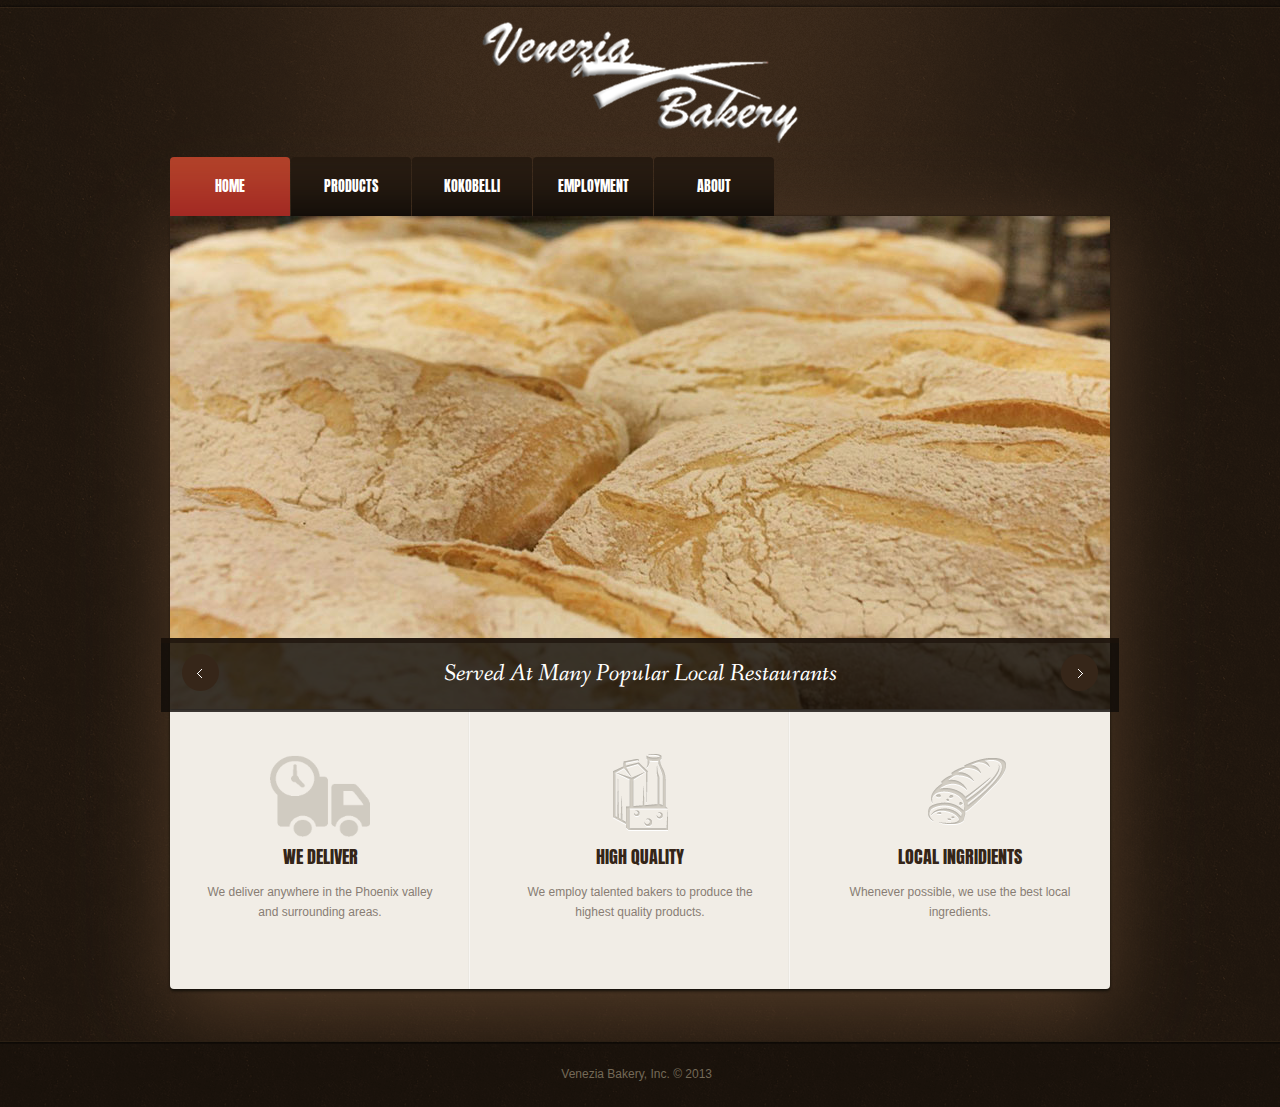
<file: WebContent/index.html>
<!DOCTYPE html>
<html lang="en">
	<head>
		<title>Venezia Bakery - Home</title>
		<meta charset="utf-8">
		<meta name="viewport" content="width=device-width; initial-scale=1.0">
		<link rel="stylesheet" href="css/style.css" type="text/css" media="screen">
		<link rel="icon" href="images/favicon.ico" type="image/x-icon">
		<link rel="shortcut icon" href="images/favicon.ico" type="image/x-icon" />
		<script src="js/jquery-1.7.1.min.js"></script>
		<script src="js/superfish.js"></script>
		<script src="js/hoverSprite.js"></script>
		<script src="js/jquery.flexslider-min.js"></script>
		<script src="js/FF-cash.js"></script>
		<script src="js/jquery.easing.1.3.js"></script>
		<script src="js/max-height.js"></script>
		<script src="js/script.js"></script>
		<script type="text/javascript">
			$(window).load(function() {
				$('.flexslider').flexslider();
			});

		</script>

		<!--[if lt IE 8]>
		<div style=' clear: both; text-align:center; position: relative;'>
		<a href="http://windows.microsoft.com/en-US/internet-explorer/products/ie/home?ocid=ie6_countdown_bannercode">
		<img src="http://storage.ie6countdown.com/assets/100/images/banners/warning_bar_0000_us.jpg" border="0" height="42" width="820" alt="You are using an outdated browser. For a faster, safer browsing experience, upgrade for free today." />
		</a>
		</div>
		<![endif]-->
		<!--[if lt IE 9]>
		<script src="js/html5.js"></script>
		<link rel="stylesheet" href="css/ie.css">
		<![endif]-->
	</head>
	<body id="page1">
		<div class="bg-main">
			<div class="main-glow">
				<!--======================== header ===========================-->
				<header>
					<div class="main ">
						<!--======================== logo ============================-->
						<h1><a href="index.html">Venezia Bakery</a></h1>
						<div class="row-nav">
							<!--======================== menu ============================-->
							<nav>
								<ul class="sf-menu responsive-menu">
									<li class="current">
										<a href="index.html">home</a>
									</li>
									<li>
										<a href="#">products</a>
										<ul>
											<li>
												<a href="artisan.html">artisan</a>
											</li>
											<li>
												<a href="breads.html">breads</a>
											</li>
											<li>
												<a href="bagels.html">bagels</a>
											</li>
											<li class="last-item">
												<a href="pastries.html">pastries</a>
											</li>
										</ul>
									</li>
									<li>
										<a class="last-item" href="kokobelli.html">kokobelli</a>
									</li>									
									<li>
										<a href="employment.html">employment</a>
									</li>
									<li>
										<a href="about.html">about</a>
									</li>
								</ul>
							</nav>


							<div class="clear"> </div>
						</div>

						<!--======================== slider ===========================-->

						<div class="flexslider box-sh">
							<ul class="slides">
								<li>
									<img src="images/bread/slide-1.jpg" alt="" />
									<div class="flex-caption">
										<span>Served At Many Popular Local Restaurants</span>
									</div>
								</li>
								<li>
									<img src="images/bread/slide-2.jpg"  alt=""/>
									<div class="flex-caption">
										<span>Artisan Products Made With Local Ingredients</span>
									</div>
								</li>
								<li>
									<img src="images/bread/slide-4.jpg" alt="" />
									<div class="flex-caption">
										<span>Baked Fresh Daily</span>
									</div>
								</li>
							</ul>

						</div>
					</div>
				</header>
				
				<!--======================== content ===========================-->
				<section id="content">
					<div class="container_12 clearfix">
						<article class="grid_12">
							<div class="row-1">
								<div class="wrapper">
									<article class="grid_4 alpha maxheight">
										<div class="box-1 ">
											<figure><img src="images/page1-img8.png" width="100" height="92" alt="" />
											</figure>
											<h4>we deliver</h4>
											<p>
												We deliver anywhere in the Phoenix valley and surrounding areas.
											</p>
										</div>
									</article>
									<article class="grid_4 maxheight">
										<div class="box-1 ">
											<figure><img src="images/page1-img2.gif " alt="" />
											</figure>
											<h4>high quality</h4>
											<p>
												We employ talented bakers to produce the highest quality products.
											</p>
										</div>
									</article>
									<article class="grid_4 omega maxheight">
										<div class="box-1  last ">
											<figure><img src="images/page1-img3.gif " alt="" />
											</figure>
											<h4>local ingridients</h4>
											<p>
												Whenever possible, we use the best local ingredients.
											</p>
										</div>
									</article>
								</div>
							</div>
						</article>
						<div class="clear"></div>
					</div>
				</section>
			</div>
		</div>
		<!--======================== footer ===========================-->
		<footer>
			<div class="main">
				<div class="privacy">
					Venezia Bakery, Inc. &copy; 2013 &nbsp;<!-- <a href="index-6.html">Privacy Policy</a>&nbsp; {%FOOTER_LINK} -->
				</div>
			</div>
		</footer>

	</body>
</html>
</file>
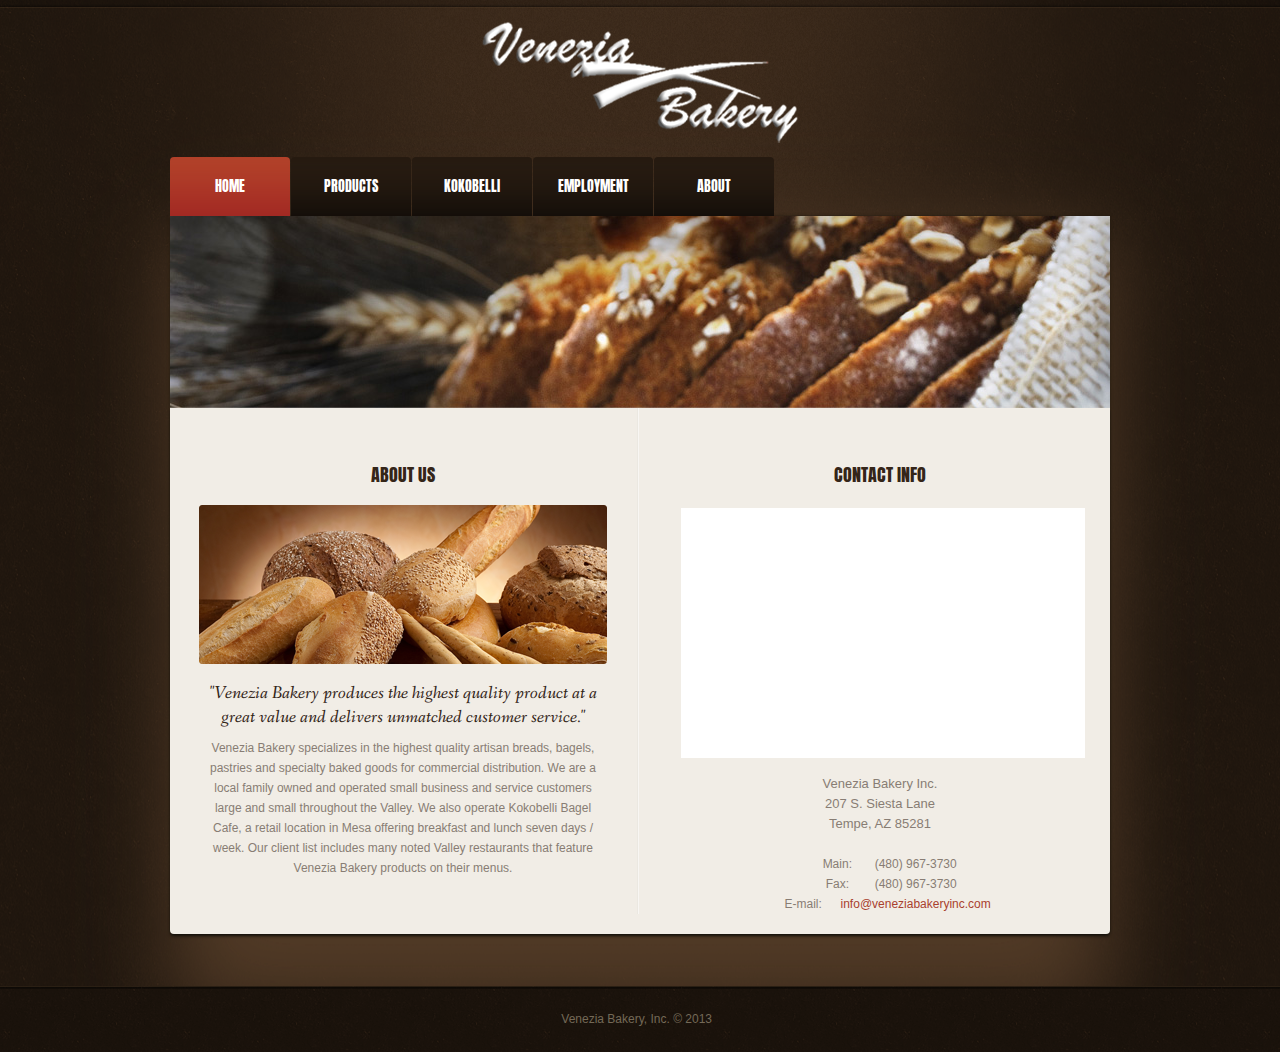
<file: WebContent/about.html>
<!DOCTYPE html>
<html lang="en">
	<head>
		<title>Venezia Bakery - About</title>
		<meta charset="utf-8">
		<meta name="viewport" content="width=device-width; initial-scale=1.0">
		<link rel="stylesheet" href="css/style.css" type="text/css" media="screen">
		<link rel="icon" href="images/favicon.ico" type="image/x-icon">
		<link rel="shortcut icon" href="images/favicon.ico" type="image/x-icon" />
		<script src="js/jquery-1.7.1.min.js"></script>
		<script src="js/superfish.js"></script>
		<script src="js/hoverSprite.js"></script>
		<script src="js/jquery.easing.1.3.js"></script>
		<script src="js/FF-cash.js"></script>
		<script src="js/script.js"></script>


		<!--[if lt IE 8]>
		<div style=' clear: both; text-align:center; position: relative;'>
		<a href="http://windows.microsoft.com/en-US/internet-explorer/products/ie/home?ocid=ie6_countdown_bannercode">
		<img src="http://storage.ie6countdown.com/assets/100/images/banners/warning_bar_0000_us.jpg" border="0" height="42" width="820" alt="You are using an outdated browser. For a faster, safer browsing experience, upgrade for free today." />
		</a>
		</div>
		<![endif]-->
		<!--[if lt IE 9]>
		<script src="js/html5.js"></script>
		<link rel="stylesheet" href="css/ie.css">
		<![endif]-->
	</head>
	<body id="page2">
		<div class="bg-main">
			<div class="main-glow">
				<!--======================== header ===========================-->
				<header>
					<div class="main ">
						<!--======================== logo ============================-->
						<h1><a href="index.html">Venezia Bakery</a></h1>
						<div class="row-nav">
							<!--======================== menu ============================-->
							<nav>
								<ul class="sf-menu responsive-menu">
									<li class="current">
										<a href="index.html">home</a>
									</li>
									<li>
										<a href="#">products</a>
										<ul>
											<li>
												<a href="artisan.html">artisan</a>
											</li>
											<li>
												<a href="breads.html">breads</a>
											</li>
											<li>
												<a href="bagels.html">bagels</a>
											</li>
											<li class="last-item">
												<a href="pastries.html">pastries</a>
											</li>
										</ul>
									</li>
									<li>
										<a class="last-item" href="kokobelli.html">kokobelli</a>
									</li>									
									<li>
										<a href="employment.html">employment</a>
									</li>
									<li>
										<a href="about.html">about</a>
									</li>
								</ul>
							</nav>


							<div class="clear"></div>
						</div>

						<!--======================== img-subpages ===========================-->
						<figure class="box-sh img-subp"><img src="images/img-subpages.jpg" alt="" />
						</figure>
					</div>
				</header>

				<!--======================== content ===========================-->
				<section id="content">
					<div class="container_12 clearfix">
						<article class="grid_12">
							<div class="row-1">
								<div class="wrapper border-vert1 padd-2">
									<article class="grid_6 alpha">
										<div class="inner-1 aligncenter">
											<h4>ABOUT US</h4>
											<figure class=""><img src="images/page2-img1.png " alt="" />
											</figure>
											<div class="inner-2">
												<blockquote class="quote1 p16">
													"Venezia Bakery produces the highest quality product at a great value and delivers unmatched customer service."
												</blockquote>
												<p> Venezia Bakery specializes in the highest quality artisan breads, bagels, pastries and specialty baked goods for commercial distribution. We are a local family owned and operated small business and service customers large and small throughout the Valley. We also operate Kokobelli Bagel Cafe, a retail location in Mesa offering breakfast and lunch seven days / week. Our client list includes many noted Valley restaurants that feature Venezia Bakery products on their menus.
												</p>
											</div>
										</div>
									</article>
									<article class="grid_6 omega">
										<div class="aligncenter">
											<h4>contact info</h4>
										</div>
										<div class="map">
											<iframe src="https://maps.google.com/maps?f=q&amp;source=s_q&amp;hl=en&amp;geocode=&amp;q=Venezia+Bakery,+207+S+Siesta+Ln,+Tempe,+AZ&amp;aq=&amp;sll=33.428038,-111.893508&amp;sspn=0.010387,0.011555&amp;t=m&amp;ie=UTF8&amp;hq=Venezia+Bakery,&amp;hnear=207+S+Siesta+Ln,+Tempe,+Arizona+85281&amp;ll=33.428038,-111.893508&amp;spn=0.006295,0.006295&amp;output=embed&iwloc=near"></iframe>
										</div>
										<dl class="address">
											<dt>
												Venezia Bakery Inc.
												<br>
												207 S. Siesta Lane
												<br>
												Tempe, AZ 85281
											</dt>
											<dd>
												<span>Main:</span> (480) 967-3730
											</dd>
											<dd>
												<span>Fax:</span> (480) 967-3730
											</dd>
											<dd>
												<span>E-mail:</span> <a class="mail-1" href="#">info@veneziabakeryinc.com</a>
											</dd>
										</dl>
									</article>
								</div>
							</div>
						</article>
						<div class="clear"></div>			
					</div>
				</section>
			</div>
		</div>
		<!--======================== footer ===========================-->
		<footer>
			<div class="main">
				<div class="privacy">
					Venezia Bakery, Inc. &copy; 2013 &nbsp;<!-- <a href="index-6.html">Privacy Policy</a>&nbsp; {%FOOTER_LINK} -->
				</div>
			</div>
		</footer>

	</body>
</html>
</file>
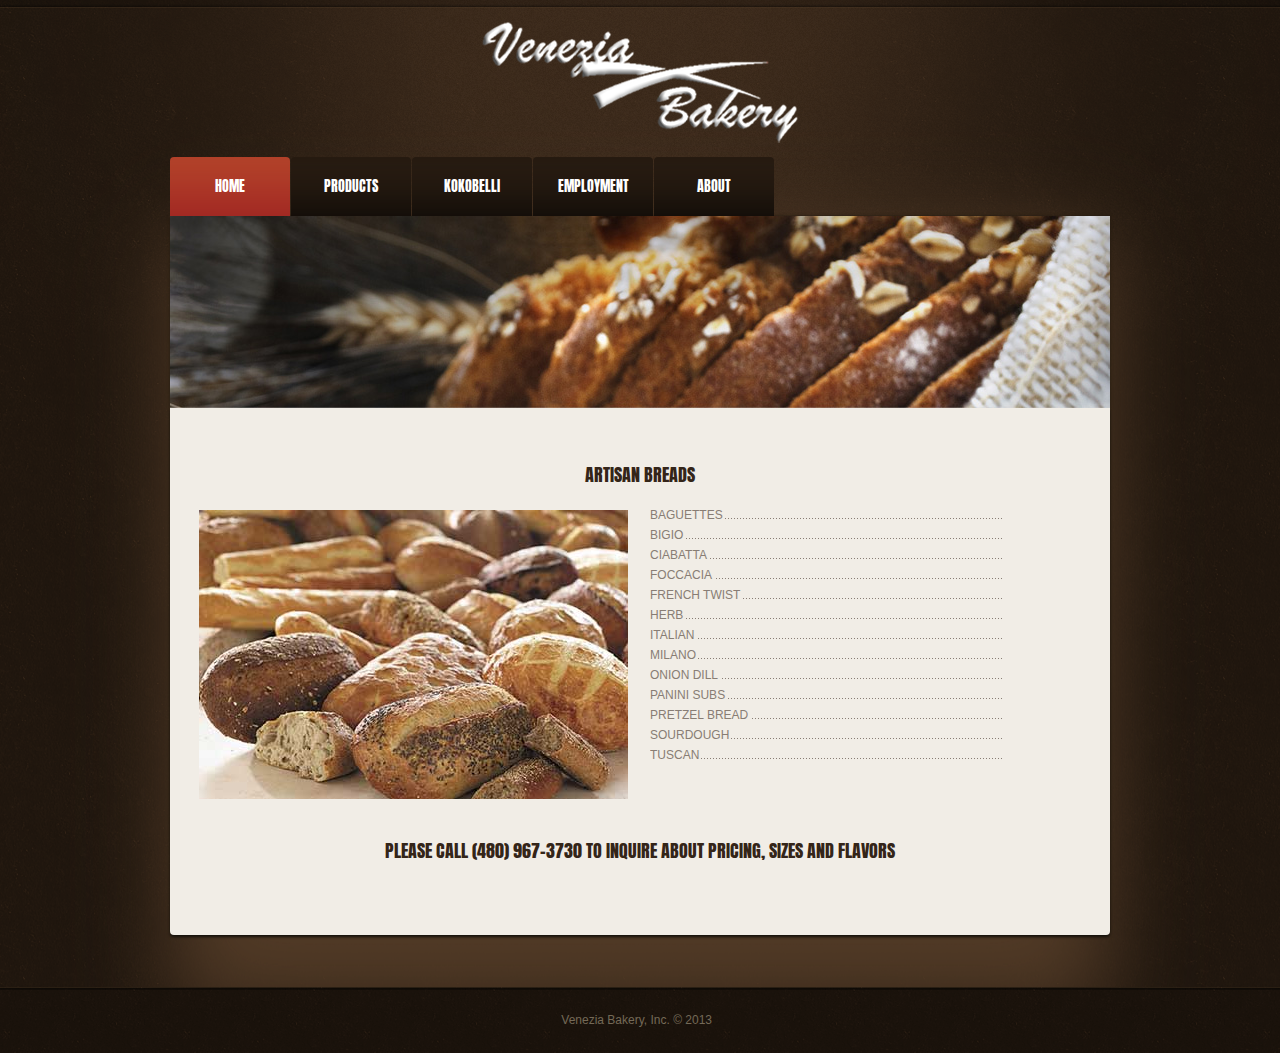
<file: WebContent/artisan.html>
<!DOCTYPE html>
<html lang="en">
	<head>
		<title>Venezia Bakery - Artisan Breads</title>
		<meta charset="utf-8">
		<meta name="viewport" content="width=device-width; initial-scale=1.0">
		<link rel="stylesheet" href="css/style.css" type="text/css" media="screen">
		<link rel="icon" href="images/favicon.ico" type="image/x-icon">
		<link rel="shortcut icon" href="images/favicon.ico" type="image/x-icon" />
		<script src="js/jquery-1.7.1.min.js"></script>
		<script src="js/superfish.js"></script>
		<script src="js/hoverSprite.js"></script>
		<script src="js/jquery.easing.1.3.js"></script>
		<script src="js/FF-cash.js"></script>
		<script src="js/script.js"></script>

		<!--[if lt IE 8]>
		<div style=' clear: both; text-align:center; position: relative;'>
		<a href="http://windows.microsoft.com/en-US/internet-explorer/products/ie/home?ocid=ie6_countdown_bannercode">
		<img src="http://storage.ie6countdown.com/assets/100/images/banners/warning_bar_0000_us.jpg" border="0" height="42" width="820" alt="You are using an outdated browser. For a faster, safer browsing experience, upgrade for free today." />
		</a>
		</div>
		<![endif]-->
		<!--[if lt IE 9]>
		<script src="js/html5.js"></script>
		<link rel="stylesheet" href="css/ie.css">
		<![endif]-->
	</head>
	<body id="page3">
		<div class="bg-main">
			<div class="main-glow">
				<!--======================== header ===========================-->
				<header>
					<div class="main ">
						<!--======================== logo ============================-->
						<h1><a href="index.html">Venezia Bakery</a></h1>
						<div class="row-nav">
							<!--======================== menu ============================-->
							<nav>
								<ul class="sf-menu responsive-menu">
									<li class="current">
										<a href="index.html">home</a>
									</li>
									<li>
										<a href="#">products</a>
										<ul>
											<li>
												<a href="artisan.html">artisan</a>
											</li>
											<li>
												<a href="breads.html">breads</a>
											</li>
											<li>
												<a href="bagels.html">bagels</a>
											</li>
											<li class="last-item">
												<a href="pastries.html">pastries</a>
											</li>
										</ul>
									</li>
									<li>
										<a class="last-item" href="kokobelli.html">kokobelli</a>
									</li>									
									<li>
										<a href="employment.html">employment</a>
									</li>
									<li>
										<a href="about.html">about</a>
									</li>
								</ul>
							</nav>


							<div class="clear"></div>
						</div>

						<!--======================== img-subpages ===========================-->
						<figure class="box-sh img-subp"><img src="images/img-subpages.jpg" alt="" />
						</figure>
					</div>
				</header>

				<!--======================== content ===========================-->
				<section id="content">
					<div class="container_12 clearfix">
						<article class="grid_12">
							<div class="row-1">
								<div class="main aligncenter padd-2">
									<h4>ARTISAN BREADS</h4>
								</div>
								<div class="wrapper ">
									<article class="grid_6 alpha">
										<figure class="inner-4"><img src="images/bread/artisan.jpg" alt="" />
										</figure>
									</article>
									<article class="grid_5 omega">
										<div class="inner-5">
											<ul class="list-3">
												<li>
													<strong>BAGUETTES</strong>
												</li>
												<li>
													<strong>BIGIO</strong>
												</li>
												<li>
													<strong>CIABATTA</strong>
												</li>
												<li>
													<strong>FOCCACIA</strong>
												</li>
												<li>
													<strong>FRENCH TWIST</strong>
												</li>												
												<li>
													<strong>HERB</strong>
												</li>
												<li>
													<strong>ITALIAN</strong>
												</li>
												<li>
													<strong>MILANO</strong>
												</li>
												<li>
													<strong>ONION DILL</strong>
												</li>
												<li>
													<strong>PANINI SUBS</strong>
												</li>
												<li>
													<strong>PRETZEL BREAD</strong>
												</li>
												<li>
													<strong>SOURDOUGH</strong>
												</li>
												<li>
													<strong>TUSCAN</strong>
												</li>
											</ul>
										</div>
									</article>
								</div>
								<div class="main aligncenter p20">
									<h4 class="p8">PLEASE CALL (480) 967-3730 TO INQUIRE ABOUT PRICING, SIZES AND FLAVORS</h4>
								</div>
								<div class="clear"></div>
							</div>
						</article>
						<div class="clear"></div>

					</div>
				</section>
			</div>
		</div>
		<!--======================== footer ===========================-->
		<footer>
			<div class="main">
				<div class="privacy">
					Venezia Bakery, Inc. &copy; 2013 &nbsp;<!-- <a href="index-6.html">Privacy Policy</a>&nbsp; {%FOOTER_LINK} -->
				</div>
			</div>
		</footer>
	</body>
</html>
</file>
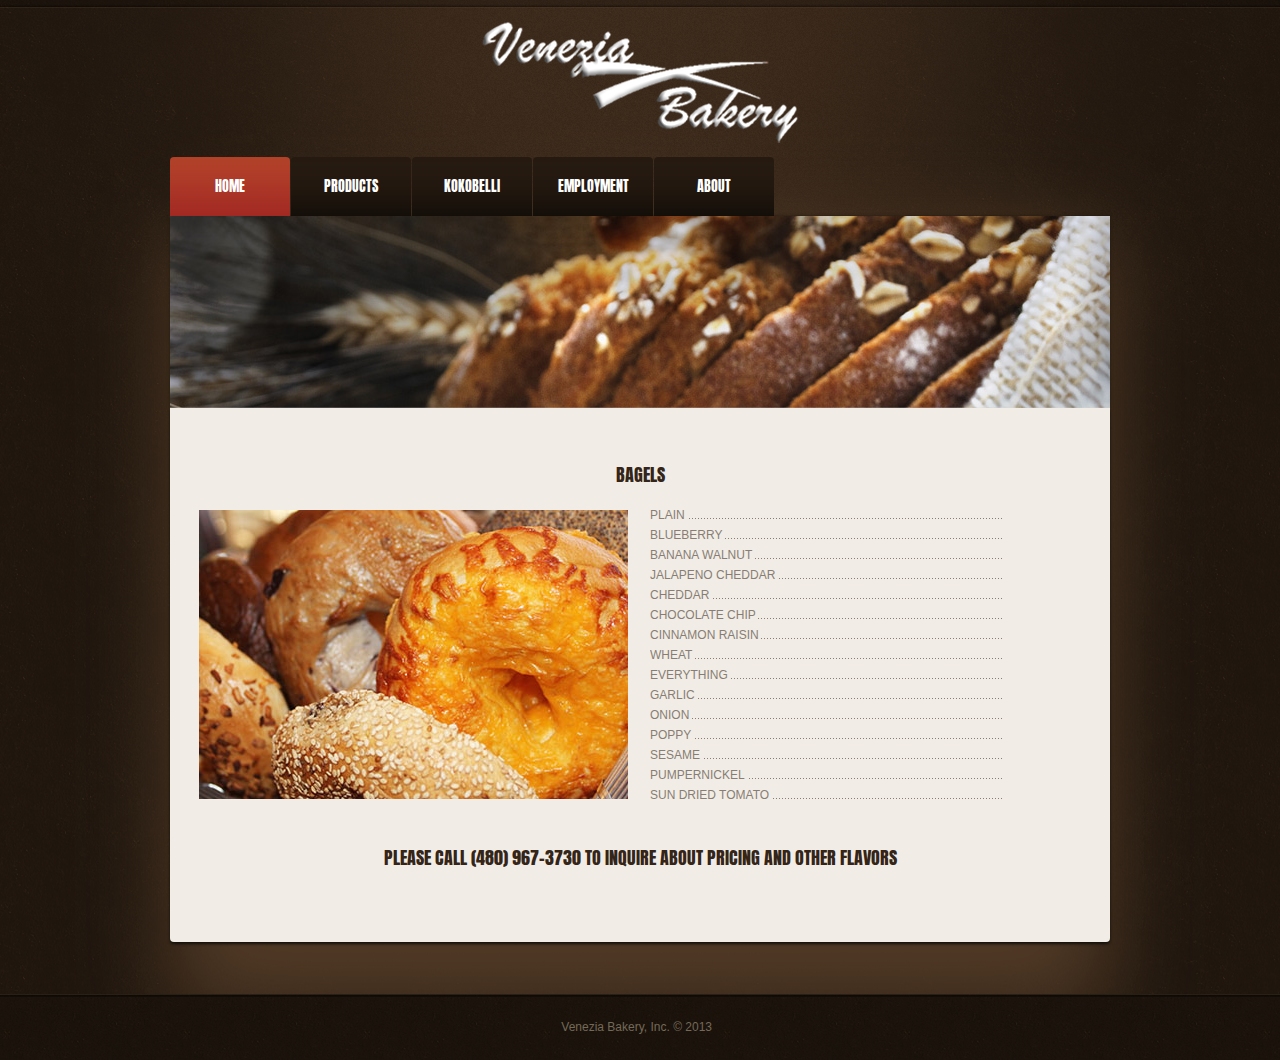
<file: WebContent/bagels.html>
<!DOCTYPE html>
<html lang="en">
	<head>
		<title>Venezia Bakery - Bagles</title>
		<meta charset="utf-8">
		<meta name="viewport" content="width=device-width; initial-scale=1.0">
		<link rel="stylesheet" href="css/style.css" type="text/css" media="screen">
		<link rel="icon" href="images/favicon.ico" type="image/x-icon">
		<link rel="shortcut icon" href="images/favicon.ico" type="image/x-icon" />
		<script src="js/jquery-1.7.1.min.js"></script>
		<script src="js/superfish.js"></script>
		<script src="js/hoverSprite.js"></script>
		<script src="js/jquery.easing.1.3.js"></script>
		<script src="js/FF-cash.js"></script>
		<script src="js/script.js"></script>

		<!--[if lt IE 8]>
		<div style=' clear: both; text-align:center; position: relative;'>
		<a href="http://windows.microsoft.com/en-US/internet-explorer/products/ie/home?ocid=ie6_countdown_bannercode">
		<img src="http://storage.ie6countdown.com/assets/100/images/banners/warning_bar_0000_us.jpg" border="0" height="42" width="820" alt="You are using an outdated browser. For a faster, safer browsing experience, upgrade for free today." />
		</a>
		</div>
		<![endif]-->
		<!--[if lt IE 9]>
		<script src="js/html5.js"></script>
		<link rel="stylesheet" href="css/ie.css">
		<![endif]-->
	</head>
	<body id="page3">
		<div class="bg-main">
			<div class="main-glow">
				<!--======================== header ===========================-->
				<header>
					<div class="main ">
						<!--======================== logo ============================-->
						<h1><a href="index.html">Venezia Bakery</a></h1>
						<div class="row-nav">
							<!--======================== menu ============================-->
							<nav>
								<ul class="sf-menu responsive-menu">
									<li class="current">
										<a href="index.html">home</a>
									</li>
									<li>
										<a href="#">products</a>
										<ul>
											<li>
												<a href="artisan.html">artisan</a>
											</li>
											<li>
												<a href="breads.html">breads</a>
											</li>
											<li>
												<a href="bagels.html">bagels</a>
											</li>
											<li class="last-item">
												<a href="pastries.html">pastries</a>
											</li>
										</ul>
									</li>
									<li>
										<a class="last-item" href="kokobelli.html">kokobelli</a>
									</li>									
									<li>
										<a href="employment.html">employment</a>
									</li>
									<li>
										<a href="about.html">about</a>
									</li>
								</ul>
							</nav>



							<div class="clear"></div>
						</div>

						<!--======================== img-subpages ===========================-->
						<figure class="box-sh img-subp"><img src="images/img-subpages.jpg" alt="" />
						</figure>
					</div>
				</header>

				<!--======================== content ===========================-->
				<section id="content">
					<div class="container_12 clearfix">
						<article class="grid_12">
							<div class="row-1">
								<div class="main aligncenter padd-2">
									<h4>Bagels</h4>
								</div>
								<div class="wrapper ">
									<article class="grid_6 alpha">
										<figure class="inner-4"><img src="images/bread/bagels.jpg" alt="" />
										</figure>
									</article>
									<article class="grid_5 omega">
										<div class="inner-5">
											<ul class="list-3">
												<li>
													<strong>PLAIN</strong>
												</li>
												<li>
													<strong>BLUEBERRY</strong>
												</li>
												<li>
													<strong>BANANA WALNUT</strong>
												</li>
												<li>
													<strong>JALAPENO CHEDDAR</strong>
												</li>
												<li>
													<strong>CHEDDAR</strong>
												</li>
												<li>
													<strong>CHOCOLATE CHIP</strong>
												</li>
												<li>
													<strong>CINNAMON RAISIN</strong>
												</li>
												<li>
													<strong>WHEAT</strong>
												</li>
												<li>
													<strong>EVERYTHING</strong>
												</li>
												<li>
													<strong>GARLIC</strong>
												</li>
												<li>
													<strong>ONION</strong>
												</li>
												<li>
													<strong>POPPY</strong>
												</li>
												<li>
													<strong>SESAME</strong>
												</li>
												<li>
													<strong>PUMPERNICKEL</strong>
												</li>
												<li>
													<strong>SUN DRIED TOMATO</strong>
												</li>
											</ul>
										</div>
									</article>
								</div>
								<div class="main aligncenter p20">
									<h4 class="p8">PLEASE CALL (480) 967-3730 TO INQUIRE ABOUT PRICING AND OTHER FLAVORS</h4>
								</div>
								<div class="clear"></div>
							</div>
						</article>
						<div class="clear"></div>

					</div>
				</section>
			</div>
		</div>
		<!--======================== footer ===========================-->
		<footer>
			<div class="main">
				<div class="privacy">
					Venezia Bakery, Inc. &copy; 2013 &nbsp;<!-- <a href="index-6.html">Privacy Policy</a>&nbsp; {%FOOTER_LINK} -->
				</div>
			</div>
		</footer>
	</body>
</html>
</file>
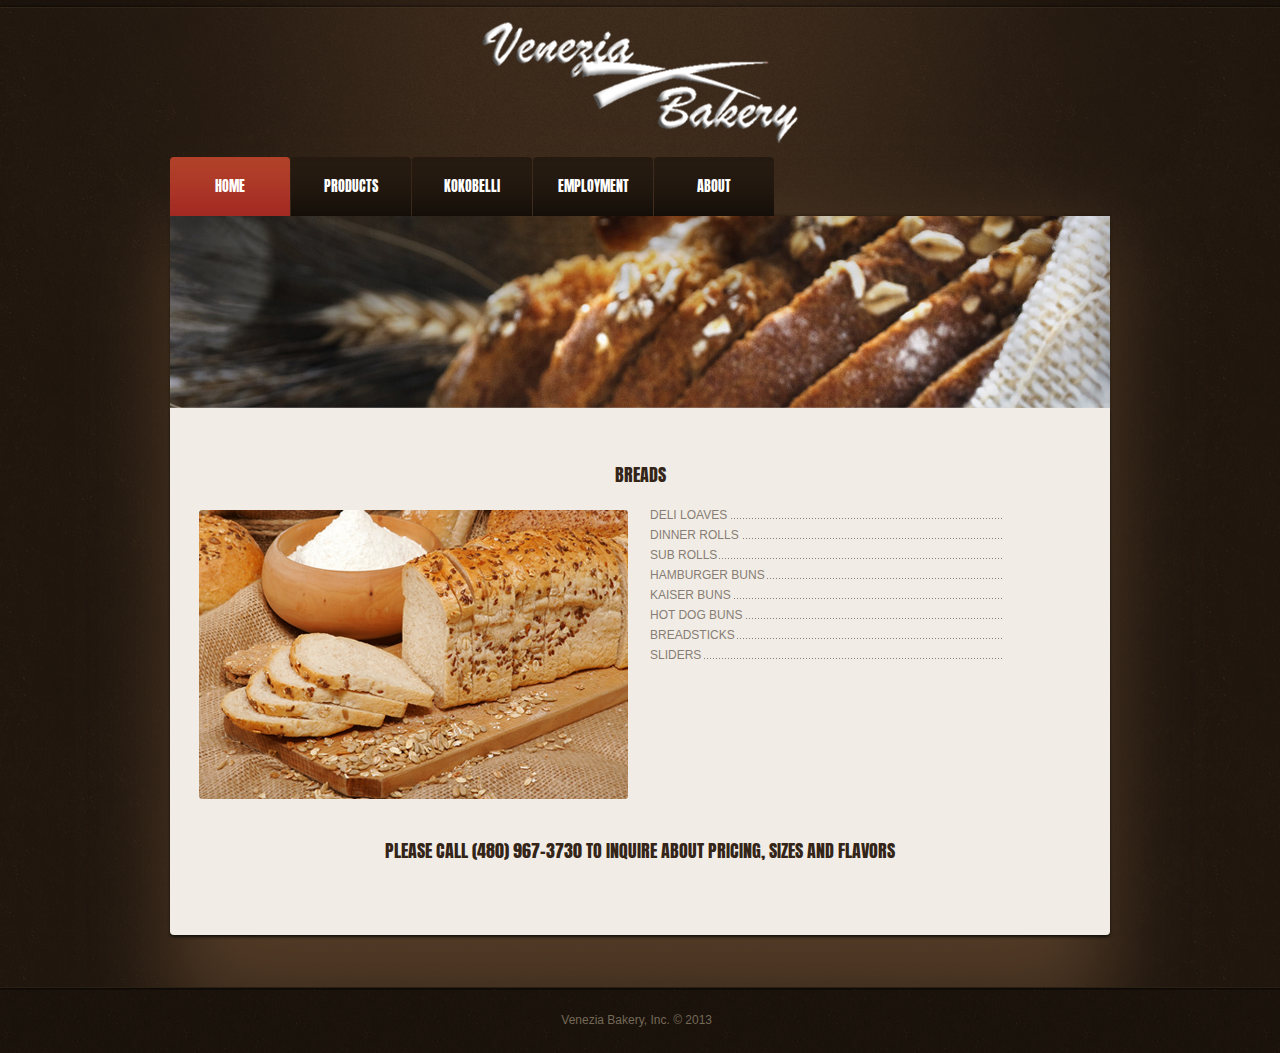
<file: WebContent/breads.html>
<!DOCTYPE html>
<html lang="en">
	<head>
		<title>Venezia Bakery - Breads</title>
		<meta charset="utf-8">
		<meta name="viewport" content="width=device-width; initial-scale=1.0">
		<link rel="stylesheet" href="css/style.css" type="text/css" media="screen">
		<link rel="icon" href="images/favicon.ico" type="image/x-icon">
		<link rel="shortcut icon" href="images/favicon.ico" type="image/x-icon" />
		<script src="js/jquery-1.7.1.min.js"></script>
		<script src="js/superfish.js"></script>
		<script src="js/hoverSprite.js"></script>
		<script src="js/jquery.easing.1.3.js"></script>
		<script src="js/FF-cash.js"></script>
		<script src="js/script.js"></script>

		<!--[if lt IE 8]>
		<div style=' clear: both; text-align:center; position: relative;'>
		<a href="http://windows.microsoft.com/en-US/internet-explorer/products/ie/home?ocid=ie6_countdown_bannercode">
		<img src="http://storage.ie6countdown.com/assets/100/images/banners/warning_bar_0000_us.jpg" border="0" height="42" width="820" alt="You are using an outdated browser. For a faster, safer browsing experience, upgrade for free today." />
		</a>
		</div>
		<![endif]-->
		<!--[if lt IE 9]>
		<script src="js/html5.js"></script>
		<link rel="stylesheet" href="css/ie.css">
		<![endif]-->
	</head>
	<body id="page3">
		<div class="bg-main">
			<div class="main-glow">
				<!--======================== header ===========================-->
				<header>
					<div class="main ">
						<!--======================== logo ============================-->
						<h1><a href="index.html">Venezia Bakery</a></h1>
						<div class="row-nav">
							<!--======================== menu ============================-->
							<nav>
								<ul class="sf-menu responsive-menu">
									<li class="current">
										<a href="index.html">home</a>
									</li>
									<li>
										<a href="#">products</a>
										<ul>
											<li>
												<a href="artisan.html">artisan</a>
											</li>
											<li>
												<a href="breads.html">breads</a>
											</li>
											<li>
												<a href="bagels.html">bagels</a>
											</li>
											<li class="last-item">
												<a href="pastries.html">pastries</a>
											</li>
										</ul>
									</li>
									<li>
										<a class="last-item" href="kokobelli.html">kokobelli</a>
									</li>									
									<li>
										<a href="employment.html">employment</a>
									</li>
									<li>
										<a href="about.html">about</a>
									</li>
								</ul>
							</nav>



							<div class="clear"></div>
						</div>

						<!--======================== img-subpages ===========================-->
						<figure class="box-sh img-subp"><img src="images/img-subpages.jpg" alt="" />
						</figure>
					</div>
				</header>

				<!--======================== content ===========================-->
				<section id="content">
					<div class="container_12 clearfix">
						<article class="grid_12">
							<div class="row-1">
								<div class="main aligncenter padd-2">
									<h4>BREADS</h4>
								</div>
								<div class="wrapper ">
									<article class="grid_6 alpha">
										<figure class="inner-4"><img src="images/page3-img1.png " alt="" />
										</figure>
									</article>
									<article class="grid_5 omega">
										<div class="inner-5">
											<ul class="list-3">
												<li>
													<strong>DELI LOAVES</strong>
												</li>
												<li>
													<strong>DINNER ROLLS</strong>
												</li>
												<li>
													<strong>SUB ROLLS</strong>
												</li>
												<li>
													<strong>HAMBURGER BUNS</strong>
												</li>
												<li>
													<strong>KAISER BUNS</strong>
												</li>
												<li>
													<strong>HOT DOG BUNS</strong>
												</li>
												<li>
													<strong>BREADSTICKS</strong>
												</li>
												<li>
													<strong>SLIDERS</strong>
												</li>
											</ul>
										</div>
									</article>
								</div>
								<div class="main aligncenter p20">
									<h4 class="p8">PLEASE CALL (480) 967-3730 TO INQUIRE ABOUT PRICING, SIZES AND FLAVORS</h4>
								</div>
								<div class="clear"></div>
							</div>
						</article>
						<div class="clear"></div>

					</div>
				</section>
			</div>
		</div>
		<!--======================== footer ===========================-->
		<footer>
			<div class="main">
				<div class="privacy">
					Venezia Bakery, Inc. &copy; 2013 &nbsp;<!-- <a href="index-6.html">Privacy Policy</a>&nbsp; {%FOOTER_LINK} -->
				</div>
			</div>
		</footer>
	</body>
</html>
</file>
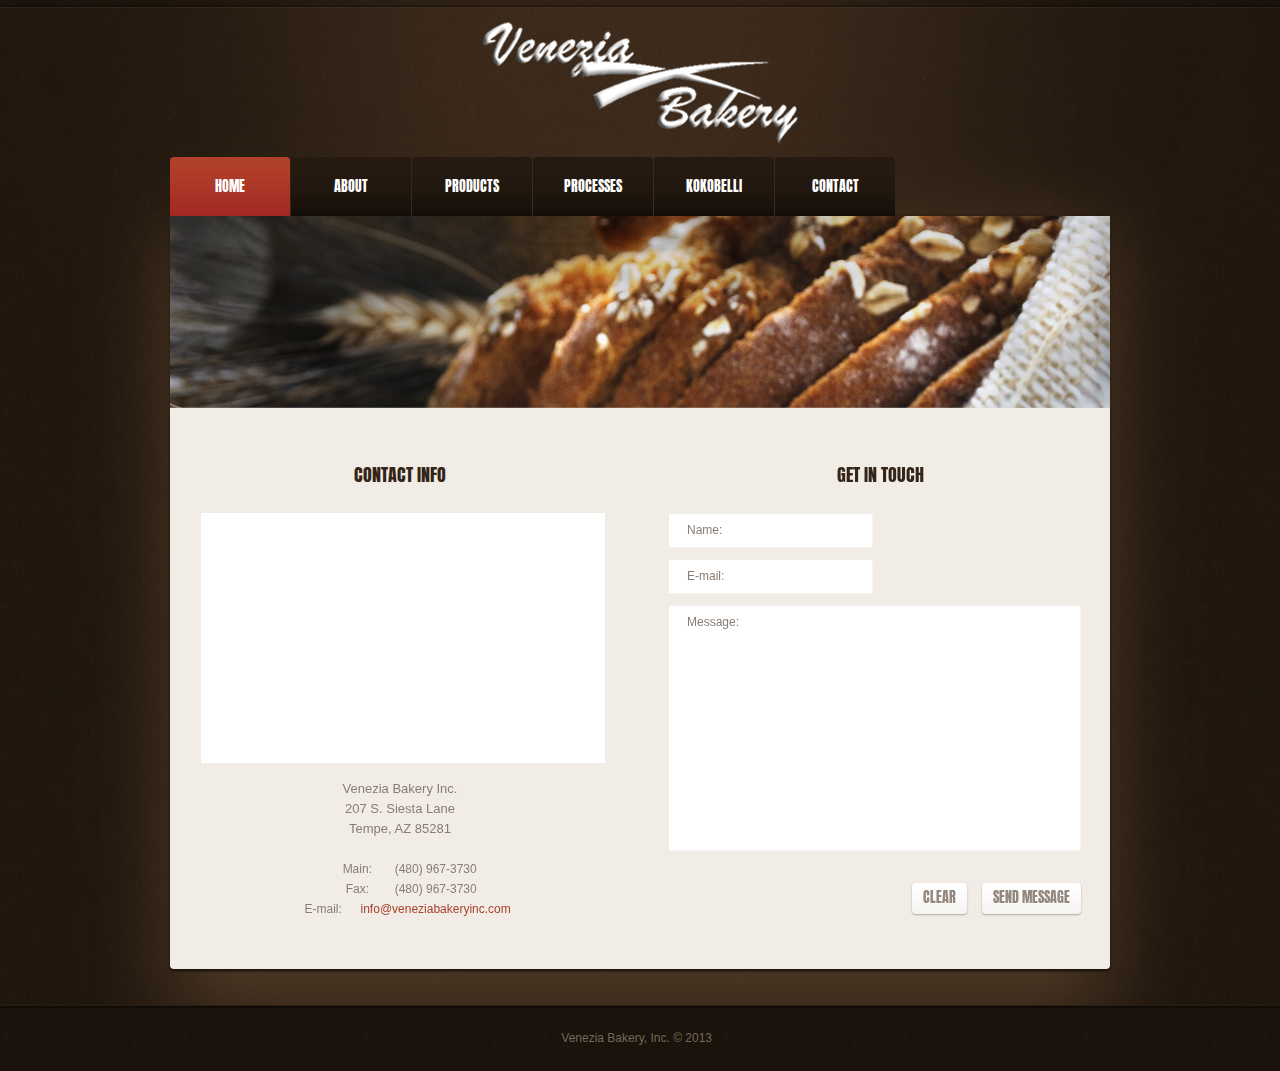
<file: WebContent/contact.html>
<!DOCTYPE html>
<html lang="en">
	<head>
		<title>Venezia Bakery - Contact</title>
		<meta charset="utf-8">
		<meta name="viewport" content="width=device-width; initial-scale=1.0">
		<link rel="stylesheet" href="css/style.css" type="text/css" media="screen">
		<link rel="icon" href="images/favicon.ico" type="image/x-icon">
		<link rel="shortcut icon" href="images/favicon.ico" type="image/x-icon" />
		<script src="js/jquery-1.7.1.min.js"></script>
		<script src="js/superfish.js"></script>
		<script src="js/hoverSprite.js"></script>
		<script src="js/jquery.easing.1.3.js"></script>
		<script src="js/FF-cash.js"></script>
		<script src="js/forms.js" type="text/javascript"></script>
		<script src="js/script.js"></script>
		<script>
			$(window).load(function() {
				$('#contact-form').forms({
					ownerEmail : '#'
				})
			})
		</script>
		<!--[if lt IE 8]>
		<div style=' clear: both; text-align:center; position: relative;'>
		<a href="http://windows.microsoft.com/en-US/internet-explorer/products/ie/home?ocid=ie6_countdown_bannercode">
		<img src="http://storage.ie6countdown.com/assets/100/images/banners/warning_bar_0000_us.jpg" border="0" height="42" width="820" alt="You are using an outdated browser. For a faster, safer browsing experience, upgrade for free today." />
		</a>
		</div>
		<![endif]-->
		<!--[if lt IE 9]>
		<script src="js/html5.js"></script>
		<link rel="stylesheet" href="css/ie.css">
		<![endif]-->
	</head>
	<body id="page6">
		<div class="bg-main">
			<div class="main-glow">
				<!--======================== header ===========================-->
				<header>
					<div class="main ">
						<!--======================== logo ============================-->
						<h1><a href="index.html">Venezia Bakery</a></h1>
						<div class="row-nav">
							<!--======================== menu ============================-->
							<nav>
								<ul class="sf-menu responsive-menu">
									<li class="current">
										<a href="index.html">home</a>
									</li>
									<li>
										<a href="about.html">about</a>
									</li>
									<li>
										<a href="#">products</a>
										<ul>
											<li>
												<a href="breads.html">breads</a>
											</li>
											<li class="last-item">
												<a href="pastries.html">pastries</a>
											</li>
										</ul>
									</li>
									<li>
										<a href="index-3.html">processes</a>
									</li>
									<li>
										<a class="last-item" href="kokobelli.html">kokobelli</a>
									</li>
									<li>
										<a class="last-item" href="contact.html">contact</a>
									</li>
								</ul>
							</nav>
							
							<div class="clear"></div>
						</div>

						<!--======================== img-subpages ===========================-->
						<figure class="box-sh img-subp"><img src="images/img-subpages.jpg" alt="" />
						</figure>
					</div>
				</header>

				<!--======================== content ===========================-->
				<section id="content">
					<div class="container_12 clearfix">
						<article class="grid_12">
							<div class="row-1">
								<div class="padd-2">
									<article class="grid_6 alpha">
										<div class="aligncenter">
											<h4>contact info</h4>
										</div>
										<div class="map">
											<iframe src="https://maps.google.com/maps?f=q&amp;source=s_q&amp;hl=en&amp;geocode=&amp;q=Venezia+Bakery,+207+S+Siesta+Ln,+Tempe,+AZ&amp;aq=&amp;sll=33.428038,-111.893508&amp;sspn=0.010387,0.011555&amp;t=m&amp;ie=UTF8&amp;hq=Venezia+Bakery,&amp;hnear=207+S+Siesta+Ln,+Tempe,+Arizona+85281&amp;ll=33.428038,-111.893508&amp;spn=0.006295,0.006295&amp;output=embed"></iframe>
										</div>
										<dl class="address">
											<dt>
												Venezia Bakery Inc.
												<br>
												207 S. Siesta Lane
												<br>
												Tempe, AZ 85281
											</dt>
											<dd>
												<span>Main:</span> (480) 967-3730
											</dd>
											<dd>
												<span>Fax:</span> (480) 967-3730
											</dd>
											<dd>
												<span>E-mail:</span> <a class="mail-1" href="#">info@veneziabakeryinc.com</a>
											</dd>
										</dl>
									</article>
									<article class="grid_6 omega">
										<div class="aligncenter">
											<h4>get in touch</h4>
										</div>
										<form id="contact-form">
											<div class="success">
												Contact form submitted! <strong>We will be in touch soon.</strong>
											</div>
											<fieldset>
												<label class="name">
													<input type="text" value="Name:">
													<span class="error">*This is not a valid name.</span> <span class="empty">*This field is required.</span> </label>
												<label class="email">
													<input type="email" value="E-mail:">
													<span class="error">*This is not a valid email address.</span> <span class="empty">*This field is required.</span> </label>
												<label class="message"> 													<textarea>Message:</textarea> <span class="error">*The message is too short.</span> <span class="empty">*This field is required.</span> </label>
												<br class="clear">
												<div class="buttons-wrapper">
													<a class="button" data-type="reset">clear</a><a class="button" data-type="submit">send message</a>
												</div>
											</fieldset>
										</form>
									</article>
									<div class="clear"></div>
								</div>
							</div>
						</article>
						<div class="clear"></div>
					</div>
				</section>
			</div>
		</div>
		<!--======================== footer ===========================-->
		<footer>
			<div class="main">
				<div class="privacy">
					Venezia Bakery, Inc. &copy; 2013 &nbsp;<!-- <a href="index-6.html">Privacy Policy</a>&nbsp; {%FOOTER_LINK} -->
				</div>
			</div>
		</footer>
	</body>
</html>
</file>
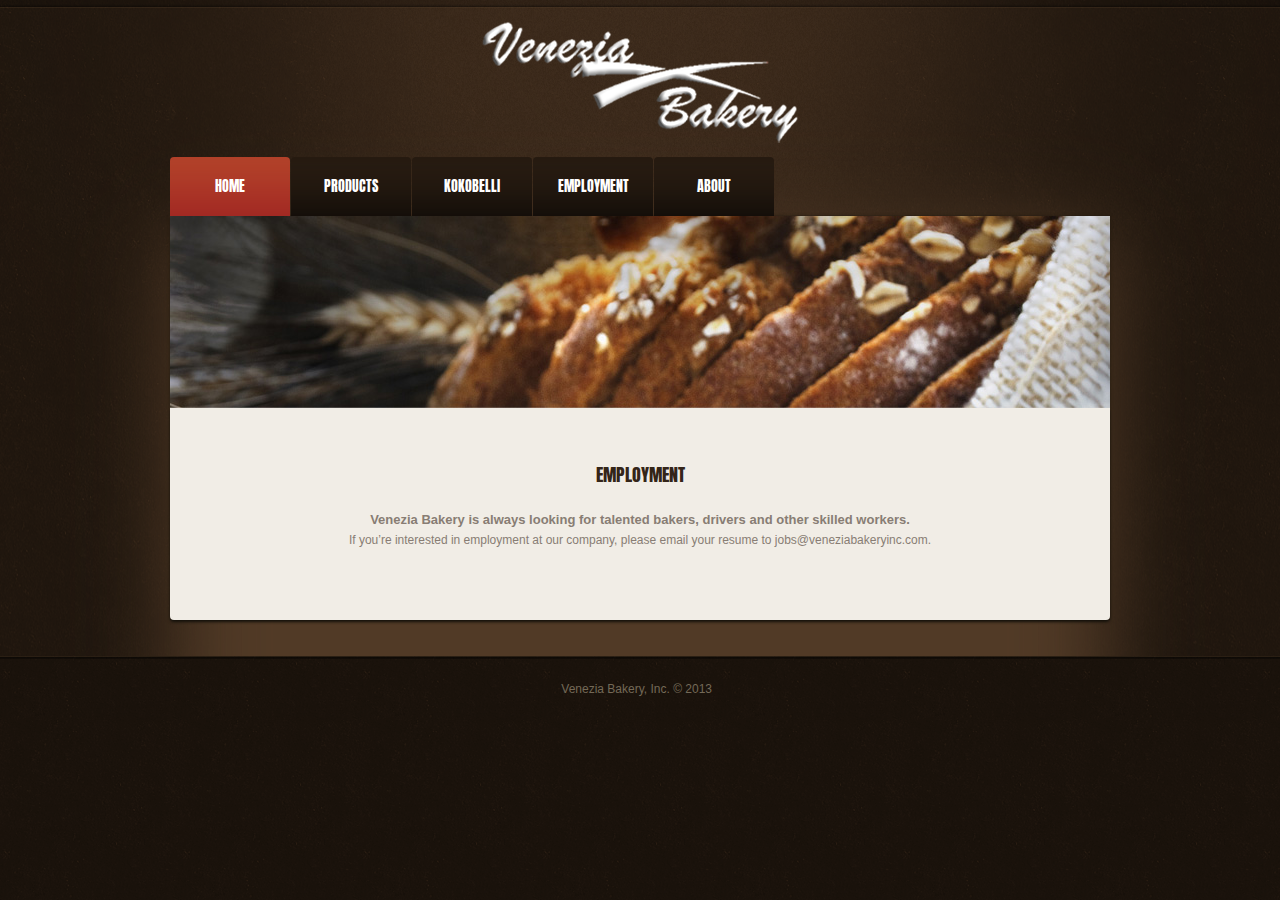
<file: WebContent/employment.html>
<!DOCTYPE html>
<html lang="en">
<head>
<title>Venezia Bakery - Employment</title>
<meta charset="utf-8">
<meta name="viewport" content="width=device-width; initial-scale=1.0">
<link rel="stylesheet" href="css/style.css" type="text/css"
	media="screen">
<link rel="icon" href="images/favicon.ico" type="image/x-icon">
<link rel="shortcut icon" href="images/favicon.ico" type="image/x-icon" />
<script src="js/jquery-1.7.1.min.js"></script>
<script src="js/superfish.js"></script>
<script src="js/hoverSprite.js"></script>
<script src="js/jquery.easing.1.3.js"></script>
<script src="js/FF-cash.js"></script>
<script src="js/script.js"></script>

<!--[if lt IE 8]>
      <div style=' clear: both; text-align:center; position: relative;'>
        <a href="http://windows.microsoft.com/en-US/internet-explorer/products/ie/home?ocid=ie6_countdown_bannercode">
          <img src="http://storage.ie6countdown.com/assets/100/images/banners/warning_bar_0000_us.jpg" border="0" height="42" width="820" alt="You are using an outdated browser. For a faster, safer browsing experience, upgrade for free today." />
       </a>
     </div>
    <![endif]-->
<!--[if lt IE 9]>
   		<script src="js/html5.js"></script>
  		<link rel="stylesheet" href="css/ie.css"> 
	<![endif]-->
</head>
<body id="page6">
	<div class="bg-main">
		<div class="main-glow">
			<!--======================== header ===========================-->
			<header>
				<div class="main ">
					<!--======================== logo ============================-->
					<h1>
						<a href="index.html">grateful</a>
					</h1>
					<div class="row-nav">
						<!--======================== menu ============================-->
						<nav>
							<ul class="sf-menu responsive-menu">
								<li class="current"><a href="index.html">home</a></li>
								<li><a href="#">products</a>
									<ul>
										<li><a href="artisan.html">artisan</a></li>
										<li><a href="breads.html">breads</a></li>
										<li><a href="bagels.html">bagels</a></li>
										<li class="last-item"><a href="pastries.html">pastries</a>
										</li>
									</ul></li>
								<li><a class="last-item" href="kokobelli.html">kokobelli</a>
								</li>
								<li><a href="employment.html">employment</a></li>
								<li><a href="about.html">about</a></li>
							</ul>
						</nav>
						<div class="clear"></div>
					</div>

					<!--======================== img-subpages ===========================-->
					<figure class="box-sh img-subp">
						<img src="images/img-subpages.jpg" alt="" />
					</figure>
				</div>
			</header>

			<!--======================== content ===========================-->
			<section id="content">
				<div class="container_12 clearfix">
					<article class="grid_12">
						<div class="row-1">

							<div class="aligncenter padd-2 aligncenter">
								<h4>employment</h4>
							</div>

							<article class="policy">
								<strong>Venezia Bakery is always looking for talented bakers, drivers and other skilled workers. 
								</strong>
								<p>If you’re interested in employment at our company, please email your resume to <a href="mailto:jobs@veneziabakeryinc.com">jobs@veneziabakeryinc.com</a>.</p>

							</article>



						</div>
					</article>
					<div class="clear"></div>
				</div>
			</section>
		</div>
	</div>
	<!--======================== footer ===========================-->
	<footer>
		<div class="main">
			<div class="privacy">
				Venezia Bakery, Inc. &copy; 2013 &nbsp;
				<!-- <a href="index-6.html">Privacy Policy</a>&nbsp; {%FOOTER_LINK} -->
			</div>
		</div>
	</footer>
</body>
</html>
</file>
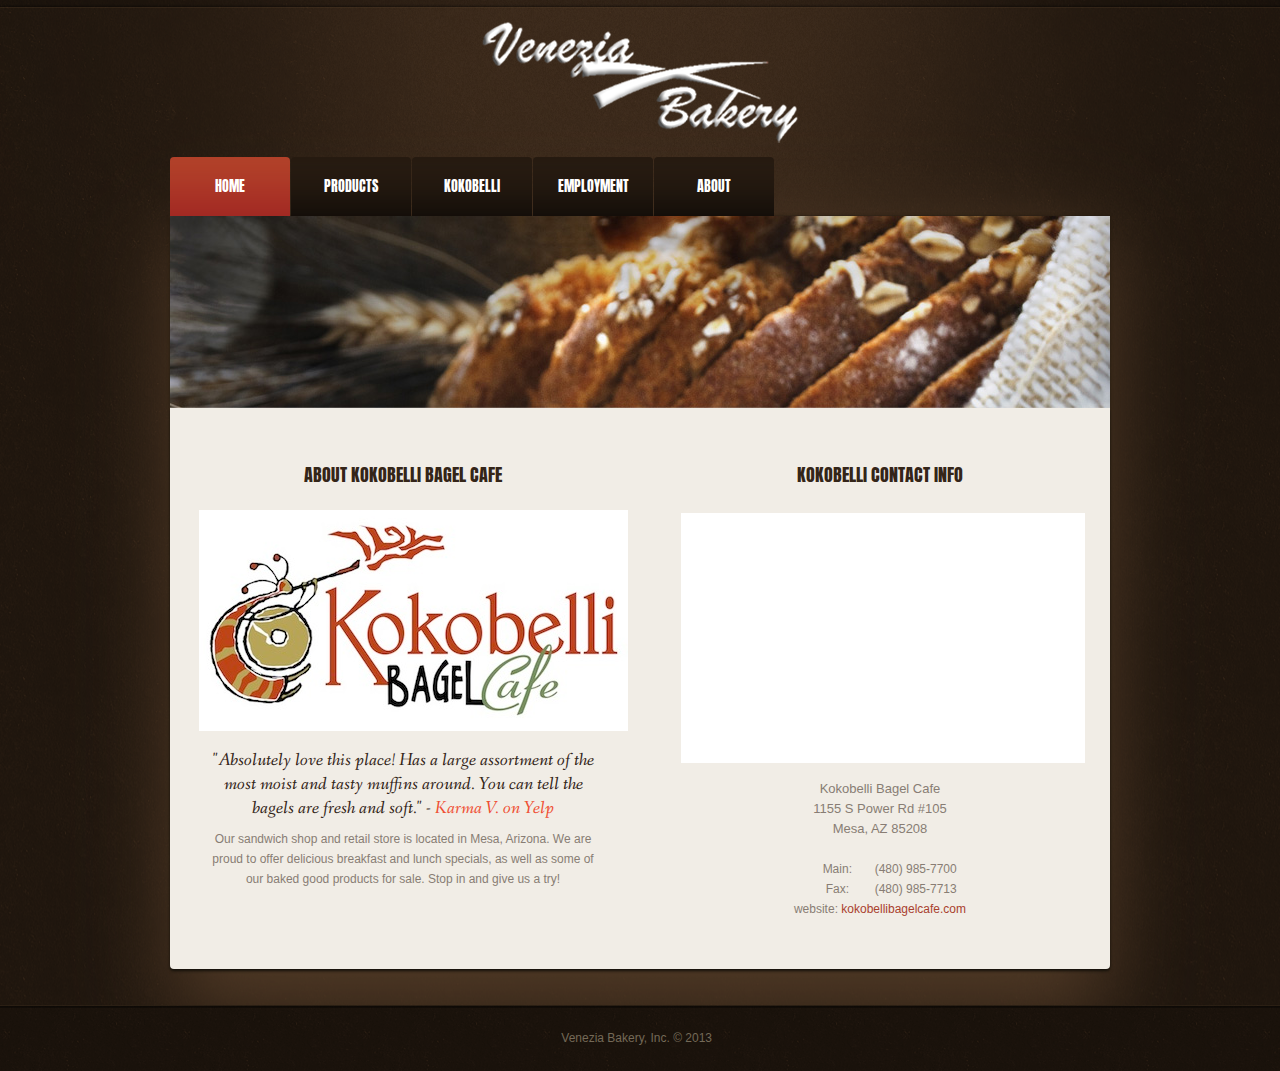
<file: WebContent/kokobelli.html>
<!DOCTYPE html>
<html lang="en">
	<head>
		<title>Venezia Bakery - Kokobelli Bagel Cafe</title>
		<meta charset="utf-8">
		<meta name="viewport" content="width=device-width; initial-scale=1.0">
		<link rel="stylesheet" href="css/style.css" type="text/css" media="screen">
		<link rel="icon" href="images/favicon.ico" type="image/x-icon">
		<link rel="shortcut icon" href="images/favicon.ico" type="image/x-icon" />
		<script src="js/jquery-1.7.1.min.js"></script>
		<script src="js/superfish.js"></script>
		<script src="js/hoverSprite.js"></script>
		<script src="js/jquery.easing.1.3.js"></script>
		<script src="js/FF-cash.js"></script>
		<script src="js/forms.js" type="text/javascript"></script>
		<script src="js/script.js"></script>
		<script>
			$(window).load(function() {
				$('#contact-form').forms({
					ownerEmail : '#'
				})
			})
		</script>
		<!--[if lt IE 8]>
		<div style=' clear: both; text-align:center; position: relative;'>
		<a href="http://windows.microsoft.com/en-US/internet-explorer/products/ie/home?ocid=ie6_countdown_bannercode">
		<img src="http://storage.ie6countdown.com/assets/100/images/banners/warning_bar_0000_us.jpg" border="0" height="42" width="820" alt="You are using an outdated browser. For a faster, safer browsing experience, upgrade for free today." />
		</a>
		</div>
		<![endif]-->
		<!--[if lt IE 9]>
		<script src="js/html5.js"></script>
		<link rel="stylesheet" href="css/ie.css">
		<![endif]-->
	</head>
	<body id="page6">
		<div id="fb-root"></div>
<script>(function(d, s, id) {
  var js, fjs = d.getElementsByTagName(s)[0];
  if (d.getElementById(id)) return;
  js = d.createElement(s); js.id = id;
  js.src = "//connect.facebook.net/en_US/all.js#xfbml=1&appId=204975852897142";
  fjs.parentNode.insertBefore(js, fjs);
}(document, 'script', 'facebook-jssdk'));</script>
		<div class="bg-main">
			<div class="main-glow">
				<!--======================== header ===========================-->
				<header>
					<div class="main ">
						<!--======================== logo ============================-->
						<h1><a href="index.html">Venezia Bakery</a></h1>
						<div class="row-nav">
							<!--======================== menu ============================-->
							<nav>
								<ul class="sf-menu responsive-menu">
									<li class="current">
										<a href="index.html">home</a>
									</li>
									<li>
										<a href="#">products</a>
										<ul>
											<li>
												<a href="artisan.html">artisan</a>
											</li>
											<li>
												<a href="breads.html">breads</a>
											</li>
											<li>
												<a href="bagels.html">bagels</a>
											</li>
											<li class="last-item">
												<a href="pastries.html">pastries</a>
											</li>
										</ul>
									</li>
									<li>
										<a class="last-item" href="kokobelli.html">kokobelli</a>
									</li>									
									<li>
										<a href="employment.html">employment</a>
									</li>
									<li>
										<a href="about.html">about</a>
									</li>
								</ul>
							</nav>


							<div class="clear"></div>
						</div>

						<!--======================== img-subpages ===========================-->
						<figure class="box-sh img-subp"><img src="images/img-subpages.jpg" alt="" />
						</figure>
					</div>
				</header>

				<!--======================== content ===========================-->
				<section id="content">
					<div class="container_12 clearfix">
						<article class="grid_12">
							<div class="row-1">
								<div class="padd-2">
									<article class="grid_6 alpha">
										<div class="inner-1 aligncenter">
											<h4>ABOUT KOKOBELLI BAGEL CAFE</h4>
											<figure class=""><img src="images/logo_kokobelli.jpg" alt="" />
											</figure>
											<div class="inner-2">
												<blockquote class="quote1 p16">
													"Absolutely love this place! Has a large assortment of the most moist and tasty muffins around. You can tell the bagels are fresh and soft." - <a href="http://www.yelp.com/biz/kokobelli-bagel-cafe-mesa">Karma V. on Yelp</a>
												</blockquote>
												<p> Our sandwich shop and retail store is located in Mesa, Arizona. We are proud to offer delicious breakfast and lunch specials, as well as some of our baked good products for sale. Stop in and give us a try!</p>
											</div>
										</div>
									</article>
									<article class="grid_6 omega">
										<div class="aligncenter">
											<h4>kokobelli contact info</h4>
										</div>
										<div class="map">
											<iframe src="https://maps.google.com/maps?f=q&amp;source=s_q&amp;hl=en&amp;geocode=&amp;q=Kokobelli+Bagel+Cafe,+1155+South+Power+Road+%23105+Mesa,+AZ+85208&amp;aq=&amp;sll=33.39501,-111.684504&amp;sspn=0.332501,0.369759&amp;t=m&amp;ie=UTF8&amp;hq=Kokobelli+Bagel+Cafe,+1155+South+Power+Road+%23105+Mesa,+AZ+85208&amp;hnear=&amp;radius=15000&amp;ll=33.39501,-111.684504&amp;spn=0.071946,0.071946&amp;output=embed&iwloc=near"></iframe>
										</div>
										<dl class="address">
											<dt>
												Kokobelli Bagel Cafe
												<br>
												1155 S Power Rd #105
												<br>
												Mesa, AZ 85208
											</dt>
											<dd>
												<span>Main:</span> (480) 985-7700
											</dd>
											<dd>
												<span>Fax:</span> (480) 985-7713
											</dd>
											<dd>
												website: <a class="mail-1" href="http://www.kokobellibagelcafe.com">kokobellibagelcafe.com</a>
											</dd>
											<dd>
												<div class="fb-like-box" data-href="http://www.facebook.com/pages/Kokobelli-Bagel-CAFE/136447319815889" data-width="292" data-height="The height of the plugin in pixels (optional)." data-colorscheme="light" data-show-faces="false" data-header="true" data-stream="false" data-show-border="true"></div>
											</dd>
										</dl>
									</article>
									<div class="clear"></div>
								</div>
							</div>
						</article>
						<div class="clear"></div>
					</div>
				</section>
			</div>
		</div>
		<!--======================== footer ===========================-->
		<footer>
			<div class="main">
				<div class="privacy">
					Venezia Bakery, Inc. &copy; 2013 &nbsp;<!-- <a href="index-6.html">Privacy Policy</a>&nbsp; {%FOOTER_LINK} -->
				</div>
			</div>
		</footer>
	</body>
</html>
</file>
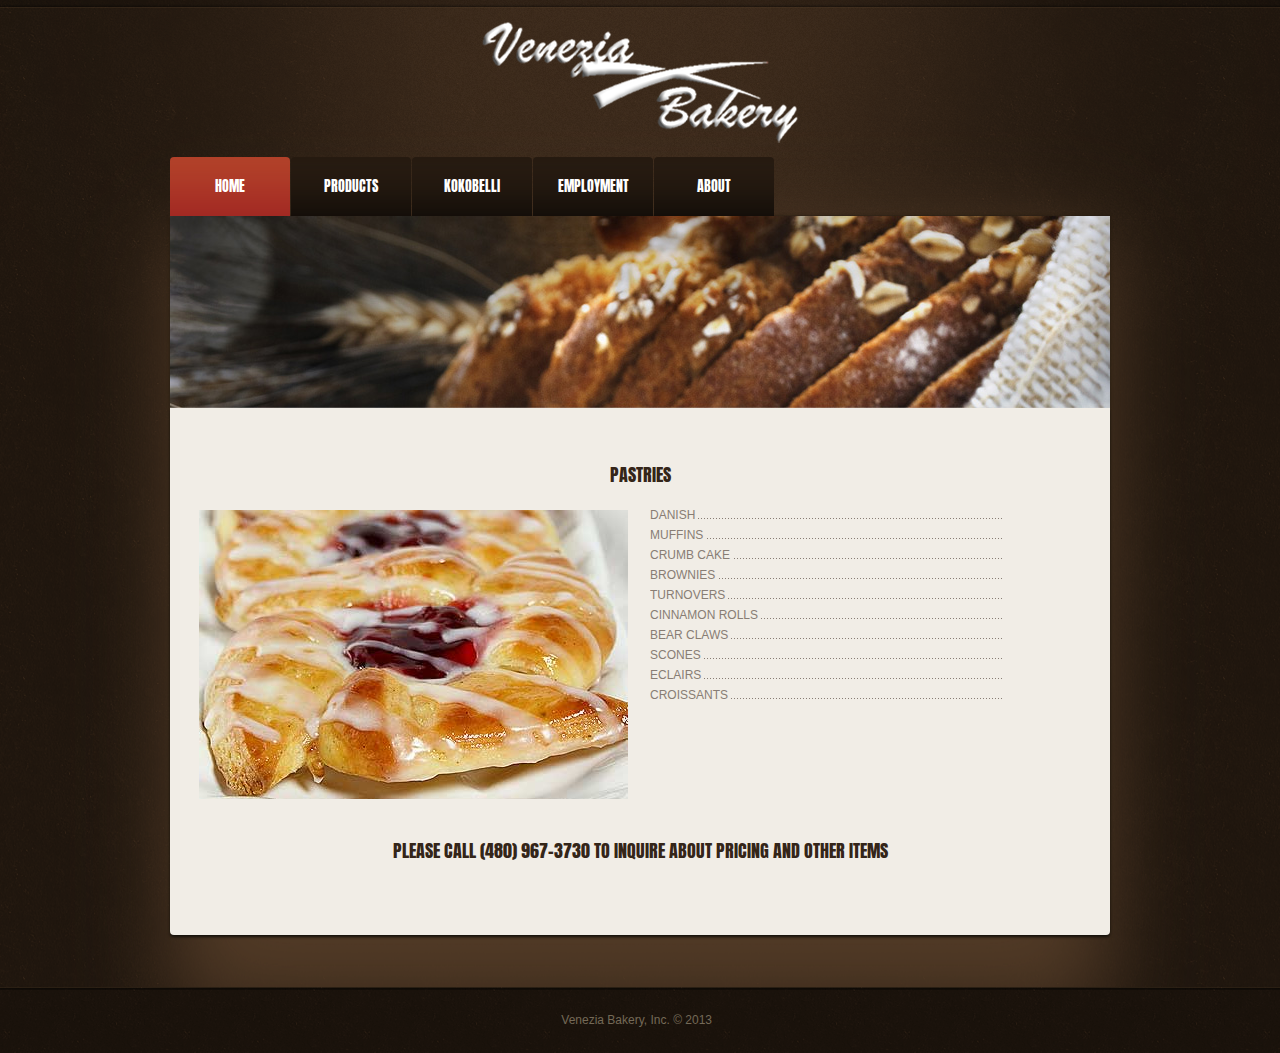
<file: WebContent/pastries.html>
<!DOCTYPE html>
<html lang="en">
	<head>
		<title>Venezia Bakery - Pastries</title>
		<meta charset="utf-8">
		<meta name="viewport" content="width=device-width; initial-scale=1.0">
		<link rel="stylesheet" href="css/style.css" type="text/css" media="screen">
		<link rel="icon" href="images/favicon.ico" type="image/x-icon">
		<link rel="shortcut icon" href="images/favicon.ico" type="image/x-icon" />
		<script src="js/jquery-1.7.1.min.js"></script>
		<script src="js/superfish.js"></script>
		<script src="js/hoverSprite.js"></script>
		<script src="js/jquery.easing.1.3.js"></script>
		<script src="js/FF-cash.js"></script>
		<script src="js/script.js"></script>

		<!--[if lt IE 8]>
		<div style=' clear: both; text-align:center; position: relative;'>
		<a href="http://windows.microsoft.com/en-US/internet-explorer/products/ie/home?ocid=ie6_countdown_bannercode">
		<img src="http://storage.ie6countdown.com/assets/100/images/banners/warning_bar_0000_us.jpg" border="0" height="42" width="820" alt="You are using an outdated browser. For a faster, safer browsing experience, upgrade for free today." />
		</a>
		</div>
		<![endif]-->
		<!--[if lt IE 9]>
		<script src="js/html5.js"></script>
		<link rel="stylesheet" href="css/ie.css">
		<![endif]-->
	</head>
	<body id="page3">
		<div class="bg-main">
			<div class="main-glow">
				<!--======================== header ===========================-->
				<header>
					<div class="main ">
						<!--======================== logo ============================-->
						<h1><a href="index.html">Venezia Bakery</a></h1>
						<div class="row-nav">
							<!--======================== menu ============================-->
							<nav>
								<ul class="sf-menu responsive-menu">
									<li class="current">
										<a href="index.html">home</a>
									</li>
									<li>
										<a href="#">products</a>
										<ul>
											<li>
												<a href="artisan.html">artisan</a>
											</li>
											<li>
												<a href="breads.html">breads</a>
											</li>
											<li>
												<a href="bagels.html">bagels</a>
											</li>
											<li class="last-item">
												<a href="pastries.html">pastries</a>
											</li>
										</ul>
									</li>
									<li>
										<a class="last-item" href="kokobelli.html">kokobelli</a>
									</li>									
									<li>
										<a href="employment.html">employment</a>
									</li>
									<li>
										<a href="about.html">about</a>
									</li>
								</ul>
							</nav>

														
							<div class="clear"></div>
						</div>

						<!--======================== img-subpages ===========================-->
						<figure class="box-sh img-subp"><img src="images/img-subpages.jpg" alt="" />
						</figure>
					</div>
				</header>

				<!--======================== content ===========================-->
				<section id="content">
					<div class="container_12 clearfix">
						<article class="grid_12">
							<div class="row-1">
								<div class="main aligncenter padd-2">
									<h4>PASTRIES</h4>
								</div>
								<div class="wrapper ">
									<article class="grid_6 alpha">
										<figure class="inner-4"><img src="images/bread/danish.jpg" alt="" />
										</figure>
									</article>
									<article class="grid_5 omega">
										<div class="inner-5">
											<ul class="list-3">
												<li>
													<strong>DANISH</strong>
												</li>
												<li>
													<strong>MUFFINS</strong>
												</li>
												<li>
													<strong>CRUMB CAKE</strong>
												</li>
												<li>
													<strong>BROWNIES</strong>
												</li>
												<li>
													<strong>TURNOVERS</strong>
												</li>
												<li>
													<strong>CINNAMON ROLLS</strong>
												</li>
												<li>
													<strong>BEAR CLAWS</strong>
												</li>
												<li>
													<strong>SCONES</strong>
												</li>
												<li>
													<strong>ECLAIRS</strong>
												</li>
												<li>
													<strong>CROISSANTS</strong>
												</li>
											</ul>
										</div>
									</article>
								</div>
								<div class="main aligncenter p20">
									<h4 class="p8">PLEASE CALL (480) 967-3730 TO INQUIRE ABOUT PRICING AND OTHER ITEMS</h4>
								</div>
								<div class="clear"></div>
							</div>
						</article>
						<div class="clear"></div>
					</div>
				</section>
			</div>
		</div>
		<!--======================== footer ===========================-->
		<footer>
			<div class="main">
				<div class="privacy">
					Venezia Bakery, Inc. &copy; 2013 &nbsp;<!-- <a href="index-6.html">Privacy Policy</a>&nbsp; {%FOOTER_LINK} -->
				</div>
			</div>
		</footer>
	</body>
</html>
</file>
<file: WebContent/css/ie.css>
.sf-menu > li,.row-1,.button,.list-1 li,.box-sh,.box-search{behavior: url(js/PIE.htc); position:relative;}
.button{box-shadow:none}
 #search input{		

	padding:8px 13px 6px;


	}
body{min-width:980px;}
</file>
<file: WebContent/css/style.css>
@import"../css/reset.css";@import"../css/skeleton.css";@import"../css/superfish.css";@import"../css/forms.css";@import url(http://fonts.googleapis.com/css?family=Anton);@import"../css/flexslider.css";
@import url(http://fonts.googleapis.com/css?family=Fanwood+Text:400,400italic);
body{background:#e9e9e9;font:13px/20px Arial, Helvetica, sans-serif;color:#6b5f4e;position:relative;min-width:320px;background:url(../images/tail-body.gif) 50% 0}*/
html,body{height:100%;}
p{padding-bottom:18px}
a{color:#ef4f33;outline:none;cursor:pointer;text-decoration:none;}
a:hover{text-decoration: underline}
/*  Header styles */
h1,h2,h3,h4,h5,h6{line-height:1.2em;text-transform:uppercase;font-family: 'Anton', sans-serif;font-weight:normal;padding-bottom:18px;color:#f1ede6}
h1{font-size:30px;}
h2{font-size:27px;}
h3{font-size:24px;} 
h4{font-size:18px;padding-bottom:24px}  
h5{font-size:16px;}
h6{font-size:14px;}

.search-results h3{color:#342518;padding-top:40px;padding-left:14px}

/* Global Structure---------------------------------------- */
/*----- txt,links,lines,titles -----*/
.clear{clear:both;line-height:0;font-size:0;overflow:hidden;height:0;width:100%;}
.wrapper{width:100%;overflow:hidden;position:relative;}
.extra-wrap{overflow:hidden;display:block;}
.fleft{float:left}
.fright{float:right}
.alignright{text-align:right}
.aligncenter{text-align:center}
.alignmiddle *{vertical-align:middle}
.color1{color:#ef4f33;}
.main-glow{background:url(../images/main-glow.gif) no-repeat 50% 0;min-height:100%}
.main{width:940px;margin:0 auto;position:relative}
p{padding-bottom:20px}
.p0 {padding-bottom:0 !important;}
.p01 {padding-top:0 !important;}
.p {padding-top:1px}
.p1 {padding-top:2px}
.p2 {padding-top:3px}
.p3 {padding-top:4px}
.p4 {padding-top:5px}
.p5 {padding-top:6px}
.p6 {padding-top:7px}
.p7 {padding-top:8px}
.p8 {padding-top:9px}
.p9 {padding-top:10px}
.p10 {padding-top:11px}
.p11 {padding-top:12px}
.p12 {padding-top:13px}
.p13 {padding-top:14px}
.p14 {padding-top:15px}
.p15 {padding-top:16px}
.p16 {padding-top:17px}
.p17 {padding-top:22px}
.p18 {padding-top:25px}
.p19 {padding-top:26px}
.p20 {padding-top:32px}
.padd-1 {padding-top:48px;}
.padd-2 {padding-top:56px;}
.padd-3 {padding-top:60px;}
.m0 {margin:0 !important}
.m1 {margin-top:-1px}
.m2 {margin-top:-2px}
.m3 {margin-top:-3px}
.m4 {margin-top:-4px}
.m5 {margin-top:-5px}
.m6 {margin-top:-7px}
.m7 {margin-top:-13px}
.box-sh{ 
 box-shadow: 0 0 3px #241b11;
	-moz-box-shadow: 0 0 3px #241b11;
	-webkit-box-shadow: 0 0 3px #241b11;}
	.overflow{overflow:hidden}
	.img-indent{float:left;margin:3px 20px 0 0}
	.img-indent1{float:left;margin:0 20px 0 10px}
	.img-indent2{float:left;margin:3px 30px 0 0}
	
	
.bg-main{background:url(../images/tail-main.gif) 50% 0}	
/*********************************header*************************************/
header{background:url(../images/tail-border-top.png) repeat-x 0 0;padding-top:15px;position:relative;z-index:10}
#page1 header{z-index:50}
header h1 a{display:inline-block; width:330px; height:132px; text-indent:-999em; background:url(../images/logo.png) 0 0 no-repeat;}
header h1 {text-align:center;display:block;padding-bottom:10px}
.row-nav{position:relative;z-index:50}
.box-search{float:left;background:url(../images/tail-item.gif) repeat-x 0 0;width:214px;
	border-radius:4px 4px 0 0;
	-moz-border-radius:4px 4px 0 0;
	-webkit-border-radius:4px 4px 0 0;
	height:59px}


/********************** Content ************************/
section#content{position:relative;z-index:20;padding-bottom:52px}
#page4 section#content,#page5 section#content,#page6 section#content{padding-bottom:36px}

.row-1{background:#f1ede6; 	border-radius:0 0 4px 4px;
 box-shadow: 0 2px 3px #13100a;
	-moz-box-shadow: 0 2px 3px #13100a;
	-webkit-box-shadow: 0 2px 3px #13100a;
	-moz-border-radius:0 0 4px 4px;
	-webkit-border-radius:0 0 4px 4px;}
.row-1 h4{color:#342518}
#page2 .row-1 h4{padding-bottom:19px}
#page2 .row-1 {padding-bottom:20px}
#page3 .row-1{padding-bottom:50px}
#page4 .row-1{padding-bottom:33px}
#page5 .row-1{padding-bottom:20px}
#page6 .row-1{padding-bottom:50px}
.row-1 p{color:#887d74;font-size:12px}
#page1 .row-2{padding-top:57px}

.row-2{padding-top:56px}

.box-1{text-align:center;padding-top:36px;padding:36px 36px 53px;background:url(../images/tail-border-1.gif) repeat-y right 0 }
.box-1.last{background:none}
.box-1 figure{padding-bottom:9px}
.box-1 p{padding-bottom:14px}
.box-1 h4{padding-bottom:14px}



.txt-1,.txt-2{color:#fefefd;padding-bottom:20px}
.txt-2{padding:0}
.txt-3{font-family: 'Fanwood Text', serif;font-size:18px;line-height:24px;color:#322417;font-style:italic;padding:2px 0 26px 0 }
/*------- main background ------*/
.border-vert{background:url(../images/tail-border-vert.gif) repeat-y 360px 0}
.border-vert1{background:url(../images/tail-border-1.gif) repeat-y 467px 0}
.box-img a img{opacity:1;}
.img-subp{position:relative;z-index:5}
.inner-1{padding:0 23px 0 29px}
.inner-2{padding:0 10px}
.inner-3{padding:0 38px 0 29px}
.inner-4{padding:0 0 0 29px}
.inner-5{padding:0 27px 0 0}
.inner-6{padding:0 28px 0 29px}


.quote1{font-family: 'Fanwood Text', serif;font-size:18px;line-height:24px;color:#322417;font-style:italic;padding-bottom:9px}
.date-1{font-family: 'Fanwood Text', serif;font-size:18px;line-height:24px;color:#322417;font-style:italic;width:60px;text-align:center;float:left;padding:2px 0 0 9px}
.name-1{font-family: 'Fanwood Text', serif;font-size:18px;line-height:24px;color:#322417;font-style:italic;padding:16px  0 2px}
.price-1 {font-size:12px; color:#887d74}
.price-1 span{font-family: 'Fanwood Text', serif;font-size:18px;line-height:20px;color:#322417;font-style:italic;display:inline-block;padding-left:6px}
.box-cookbook{padding-bottom:46px}
.box-cookbook.a{margin: 0 0 0 31px}
.box-cookbook.b{margin: 0 31px 0 0}

.box-cookbook p{padding-bottom:14px}
/*----- map -----*/

.map {
	display:inline-block;
	background:#fff;
	margin: 3px 0 16px 31px
}
.map iframe {
	height:250px;
	overflow: hidden;
	width:404px;
}

/*----- address -----*/
.mail-1 {
	font-style:normal;
	font-size:12px;
	line-height:20px;
	color:#a9412e;
	display:inline-block;
	text-decoration:none;
}
dl.address {width:230px;text-align:center;margin:0 auto
}
dl.address dt {
	width:68px
	font-size:12px;
	line-height:20px;
	color:#887d74;padding-bottom:20px
}
dl.address dd {
	font-size:12px;
	color:#887d74;
	line-height:20px;
}
dl.address dd span {
	display:inline-block;
	width:68px
}
.policy {
text-align:center;padding: 0 50px
}
.policy strong {
	display:block;
	color:#887d74
}
.policy a {color:#887d74
}



/*  lists */
.list-1{padding-bottom:4px}
.list-1 li{background:url(../images/tail-list-1.gif) repeat-x 0 0 #281c12;display:block;     
   border-radius:6px;
	-moz-border-radius:6px;
	-webkit-border-radius:6px;margin-bottom:1px;
	  box-shadow: 0 1px 1px  #120c08;
	 box-shadow: 0 1px 1px   #120c08;
	 box-shadow: 0 1px 1px  #120c08;
}

.list-1 li a{font-size:18px;line-height:20px;text-transform:uppercase;color:#746957;font-family: 'Anton', sans-serif;display:block;padding: 15px 0 15px 20px}

.list-1 li:hover{background:url(../images/tail-list-1-hover.gif) repeat-x 0 0 #a02622}
.list-1 li:hover a{color:#fff;text-decoration:none}
.list-2{}
.list-2 li{background:url(../images/marker-1.gif) no-repeat 0 6px;padding: 0 0 12px 20px;line-height:18px}
.list-2 li a{color:#a73f2c;font-size:13px;-webkit-transition: all 0.3s ease;
-moz-transition: all 0.3s ease;
-o-transition: all 0.3s ease;
transition: all 0.3s ease;}
.list-2 li a:hover{text-decoration:none;color:#fff}
.list-3{margin-top:-4px}
.list-3 li{background:url(../images/border-list3.png) repeat-x 0 12px;overflow:hidden;text-transform:uppercase;color:#887d74;line-height:18px;margin-bottom:2px}
.list-3 li strong,.list-3 li span{display:inline-block;float:left;background:#f1ede6;font-weight:normal;font-size:12px}
.list-3 li span{float:right;text-align:right;padding-left:2px;}
.list-3 li strong{padding-right:2px}
/*  Buttons */
.button{display:inline-block;font-family: 'Anton', sans-serif;text-transform:uppercase;font-size:14px;line-height:18px;padding:6px 11px 7px;color:#93877e;background:url(../images/tail-button.gif) repeat-x 0 0 #f5f4f2; 
border-radius:4px;
	-moz-border-radius:4px;
	-webkit-border-radius:4px;
     -moz-box-shadow:0 1px  2px rgba(0,0,0,0.3);
      -webkit-box-shadow: 0 1px  2px rgba(0,0,0,0.3);
     box-shadow: 0 1px  2px rgba(0,0,0,0.3);margin-bottom:2px;	
	 text-shadow: 0 1px #fff}
	.button:hover{background-position: 0 bottom;color:#fff;text-decoration:none;box-shadow:none;text-shadow:none;font-weight:normal;background-color:#a12723}
/******************** Footer ******************/
footer {
	padding:24px 0;
	background:url(../images/bg-footer.png) repeat-x 0 0;
}
.privacy {
	color:#746957;
	font-size:12px;
	line-height:18px;
	width:100%;
	text-align:center;
	/*text-shadow:1px 1px #150f09;*/
}
.privacy a {
	font-size:12px;
	color:#746957;
	line-height:18px;
	text-decoration:none
}
.privacy a:hover {
	text-decoration:underline
}


/*==========================================*/
@media only screen and (min-width: 768px) and (max-width: 995px) {
	.box-search{width:142px;}
	#search {padding:13px 0 0 6px}
	#search .rowElem{width:129px;background:url(../images/part-search2.png) no-repeat 0 0;}
	 #search input{width:76px;}
	 .main{width:748px}
	 .border-vert{background-position: 286px 0}
	 .border-vert1{background-position:382px 0}
	  .map iframe {
	height:250px;
	overflow: hidden;
	width:307px;
	
}

.policy {
padding: 0 30px
}

	}
@media only screen and (max-width: 767px) {.main{width:300px}
.box-search{width:100%}
	#search {padding:13px 0 0 10px}
	#search .rowElem{width:280px;background:url(../images/part-search4.png) no-repeat 0 0;}
	 #search input{width:227px;}
	 .box-1{background:none;padding-bottom:0px}
	  .box-1.last{padding-bottom:36px}
	  .border-vert,.border-vert1{background:none}

		 .inner-4{padding:0 29px}
    .inner-5{padding:0 27px}
	 .box-cookbook.a,.box-cookbook.b {
    margin: 0 31px;
}
	.box-cookbook .img-indent2{float:none; margin: 3px 30px 12px;}  
	.map iframe {   
    width: 240px;
}
	.policy {
padding: 0 20px
}

	
	}
@media only screen and (min-width: 480px) and (max-width: 767px) {

.main{width:420px};
.box-search{width:100%}

	#search {padding:13px 0 0 17px}
	#search .rowElem{width:384px;background:url(../images/part-search3.png) no-repeat 0 0;}
	 #search input{width:332px;}	 

.box-cookbook .img-indent2{float:left;margin: 3px 30px 0 0;}  
	.map iframe {   
    width: 358px;
}

}
/* Project specifics =========================================================== */
/* Pour some CSS below ========================================================= */
</file>
